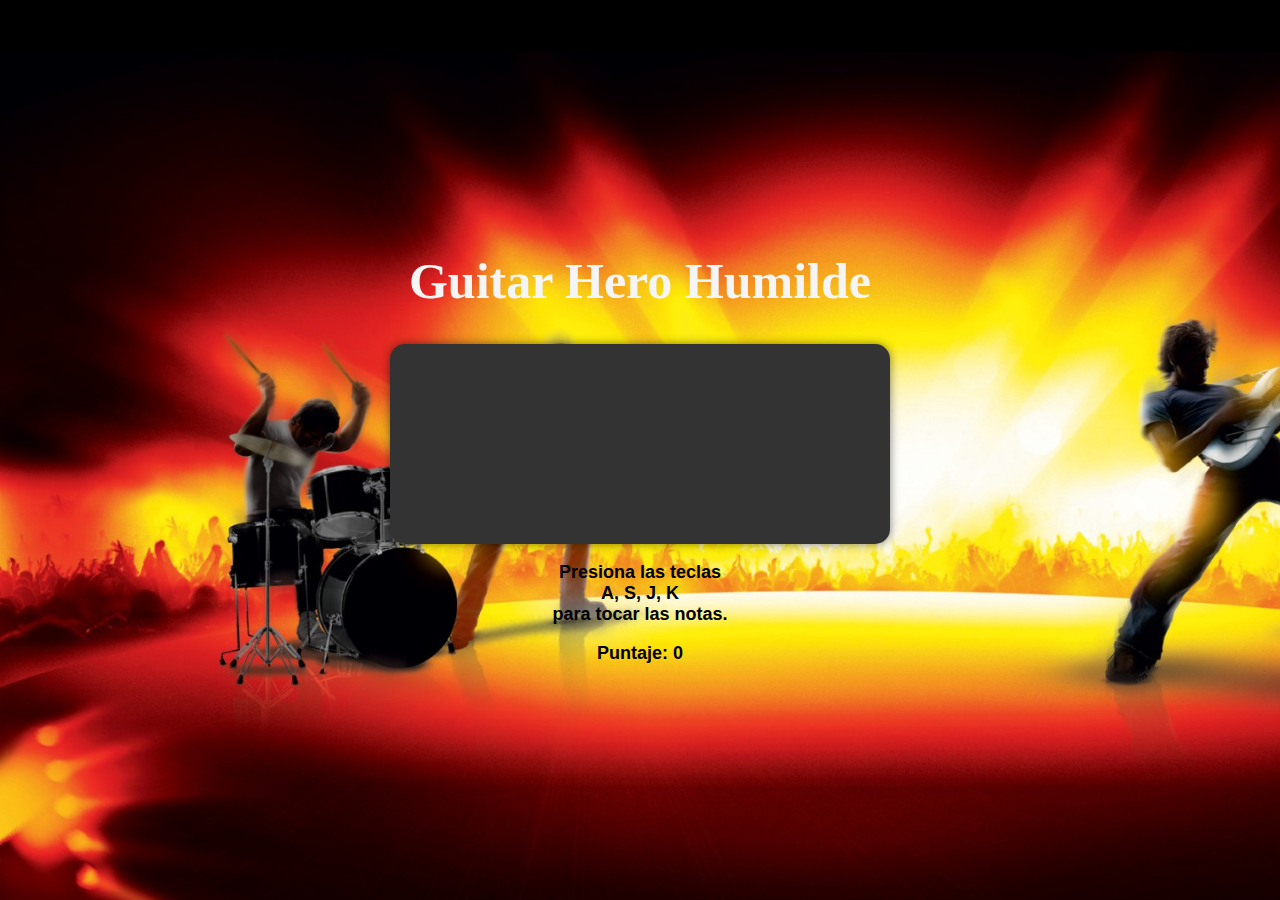
<file: juego.html>
<!DOCTYPE html>
<html lang="en">

<head>
    <meta charset="UTF-8">
    <meta name="viewport" content="width=device-width, initial-scale=1.0">
    <title>Document</title>
    <link rel="stylesheet" href="css/styleJuego.css">
    <script src="js/mainJuego.js"></script>
</head>

<body>
    <audio src="imgs/Paint it black.mp3" autoplay loop >
    </audio>
    <script>
        document.querySelector("audio").volume = 0.1;
    </script>
    <div>
        <style>
            body {
                background-image: url(imgs/f089514dcab6ce3b7dc2e47c253ef028.jpeg);
                background-size: 1700px;
            }
        </style>
        <h1 style="color: whitesmoke; font-family: 'Times New Roman';font-size:50px;">Guitar Hero Humilde</h1>
        <div id="guitar"></div>
        <p style="color: black;"><strong>Presiona las teclas <br> <strong>A</strong>, <strong>S</strong>,
                <strong>J</strong>,
                <strong>K</strong> <br>para tocar las
                notas.</p></strong>
        <div id="score-container">
            <p style="color: black" id="score"> <Strong>Puntaje: 0</Strong></p>
        </div>
        <audio id="note-a-audio" src="imgs/notaJuego1.mp3"></audio>
        <audio id="note-s-audio" src="imgs/notaJuego2.mp3"></audio>
        <audio id="note-j-audio" src="imgs/notaJuego3.mp3"></audio>
        <audio id="note-k-audio" src="imgs/notaJuego4.mp3"></audio>
    </div>
</body>

</html>
</file>
<file: css/styleJuego.css>
body {
    font-family: Arial, sans-serif;
    color: #fff;
    margin: 0;
    padding: 0;
    display: flex;
    justify-content: center;
    align-items: center;
    height: 100vh;
}

#guitar {
    position: relative;
    width: 500px;
    height: 200px;
    background-color: #333;
    border-radius: 15px;
    box-shadow: 0 0 10px rgba(0, 0, 0, 0.5);
    overflow: hidden;
}

.note {
    position: absolute;
    width: 20px;
    height: 20px;
    border-radius: 50%;
    pointer-events: none;
    animation: moveNote linear 0.8s infinite;

}

@keyframes moveNote {
    from {
        top: -20px;
    }

    to {
        top: 200px;
    }
}

.note-a {
    background-color: #ff5733;
}

.note-s {
    background-color: #33ff57;
}

.note-j {
    background-color: #5733ff;
}

.note-k {
    background-color: #ffff33;
}

h1,
p {
    text-align: center;
}

p {
    font-size: 18px;
    color: #fff;
}
.btn-bd-primary {
    background-color: #007bff;
    border-color: #007bff;
    color: #fff;
    padding: 0.375rem 0.75rem;
    font-size: 1rem;
    line-height: 1.5;
    border-radius: 0.25rem;
    transition: color 0.15s ease-in-out, background-color 0.15s ease-in-out, border-color 0.15s ease-in-out, box-shadow 0.15s ease-in-out;
    background-color: #0069d9;
    border-color: #0062cc;
    background-color: #0062cc;
    border-color: #005cbf;

  }
  #play-button {
    display: block;
    margin: 0 auto;
  }
</file>
